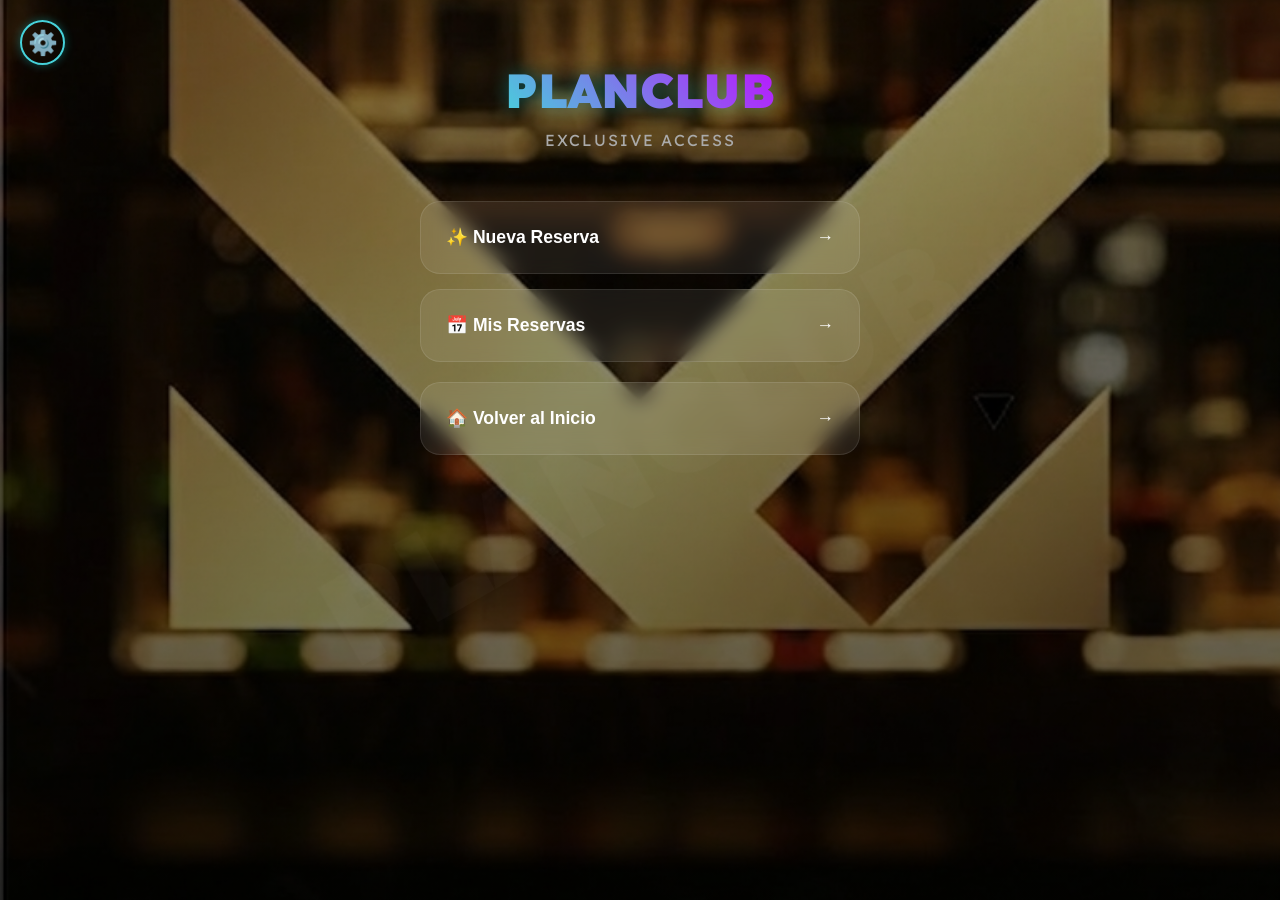
<file: index.html>
<!DOCTYPE html>
<html lang="es">
<head>
    <meta charset="UTF-8">
    <meta name="viewport" content="width=device-width, initial-scale=1.0">
    <title>PlanClub - Premium Experience</title>
    <!-- Enlace al CSS -->
    <link rel="stylesheet" href="style.css">
    <!-- Fuente Google Fonts -->
    <link href="https://fonts.googleapis.com/css2?family=Lexend:wght@300;400;900&display=swap" rel="stylesheet">
</head>
<body>
    
    <div class="watermark-bg">PLANCLUB</div>

    <div class="settings-container">
        <button class="btn-settings" onclick="toggleSettings()">⚙️</button>
        <div id="settings-menu" class="settings-menu">
            <button onclick="window.location.href='https://kenimarquines-cyber.github.io/PLAN/'">👤 Ver mi Perfil</button>
            <button onclick="window.location.href='https://duberandresurbano-tech.github.io/inicio-de-sesion/'">🚪 Cerrar Sesión</button>
        </div>
    </div>

    <div class="app-container">
        <!-- Vista Home -->
        <div id="view-home" class="view active">
            <header>
                <div class="logo">PLANCLUB</div>
                <p style="color:#aaa;letter-spacing:2px; margin-top: 10px;">EXCLUSIVE ACCESS</p>
            </header>
            <button class="menu-btn" onclick="showView('form')"><span>✨ Nueva Reserva</span><span>→</span></button>
            <button class="menu-btn" onclick="showView('list')"><span>📅 Mis Reservas</span><span>→</span></button>
            <button class="menu-btn" style="margin-top:20px;" onclick="window.location.href='https://kenimarquines-cyber.github.io/INICIO/'">
                <span>🏠 Volver al Inicio</span><span>→</span>
            </button>
        </div>

        <!-- Vista Formulario -->
        <div id="view-form" class="view">
            <button class="btn-back" onclick="showView('home')">← Volver al Inicio</button>
            <div class="card">
                <h3>Tus Datos</h3>
                <input type="text" id="nombre" placeholder="Nombre completo">
                <input type="date" id="fecha">
                <input type="number" id="personas" placeholder="Cantidad de personas">
                <button class="btn-action" onclick="confirmarDatos()">Ver Disponibilidad</button>
            </div>
        </div>

        <!-- Vista Mapa -->
        <div id="view-map" class="view">
            <button class="btn-back" onclick="showView('form')">← Editar Datos</button>
            <div style="text-align:center;"><small>Toca las mesas para seleccionar</small></div>
            <div class="plano-container"><div class="grid-layout" id="mapa-grid"></div></div>
            <div id="map-info" class="card" style="display:none;text-align:center;">
                <p id="txt-mesas" style="color:var(--neon-cyan);font-weight:bold;"></p>
                <h2 id="txt-total"></h2>
                <button class="btn-action" onclick="showView('pago')">Proceder al Pago</button>
            </div>
        </div>

        <!-- Vista Pago -->
        <div id="view-pago" class="view">
            <button class="btn-back" onclick="showView('map')">← Cambiar Mesas</button>
            <div class="card">
                <h2 style="color:var(--neon-purple);text-align:center;">Finalizar Compra</h2>
                <div id="resumen-pago" style="font-size:.9rem;border-bottom:1px solid #333;padding-bottom:15px;margin-bottom:15px;"></div>
                <p>Método de pago:</p>
                <div class="metodo-pago active" onclick="selectPay(this)"><input type="radio" name="pay" checked> 💳 Tarjeta / Débito</div>
                <div class="metodo-pago" onclick="selectPay(this)"><input type="radio" name="pay"> 📱 Nequi / Daviplata</div>
                <button class="btn-action" style="background:var(--neon-cyan);color:black;margin-top:20px;" onclick="finalizarPago()">CONFIRMAR Y PAGAR</button>
            </div>
        </div>

        <!-- Vista Lista -->
        <div id="view-list" class="view">
            <button class="btn-back" onclick="showView('home')">← Menú Principal</button>
            <div id="reserva-container"></div>
        </div>
    </div>

    <!-- Enlace al JavaScript -->
    <script src="script.js"></script>
</body>
</html>
</file>
<file: style.css>
:root {
    --neon-cyan: #46d2da;
    --neon-purple: #bc13fe;
    --dark-bg: #050505;
    --mesa-red: #ff3c3c;
    --mesa-yellow: #ffec3d;
    --mesa-orange: #ff913d;
    --mesa-blue: #3d9dff;
    --mesa-teal: #3dffec;
}

body {
    font-family: 'Lexend', sans-serif;
    margin: 0;
    color: rgb(255, 255, 255);
    display: flex;
    justify-content: center;
    background: linear-gradient(rgba(0, 0, 0, 0.37), rgba(0,0,0,0.6)), url("planclub2.png");
    background-size: cover;
    background-position: center;
    background-attachment: fixed;
    min-height: 100vh;
    overflow-x: hidden;
}

.watermark-bg {
    position: fixed;
    top: 50%;
    left: 50%;
    transform: translate(-50%,-50%) rotate(-30deg);
    font-size: 8rem;
    font-weight: 900;
    color: rgba(255,255,255,0.02);
    z-index: -1;
    pointer-events: none;
}

/* RUEDITA NEÓN */
.settings-container {
    position: fixed;
    top: 20px;
    left: 20px;
    z-index: 1000;
}

.btn-settings {
    background: rgba(0, 0, 0, 0);
    border: 2px solid var(--neon-cyan);
    color: var(--neon-cyan);
    font-size: 1.5rem;
    width: 45px;
    height: 45px;
    border-radius: 50%;
    cursor: pointer;
    backdrop-filter: blur(10px);
    display: flex;
    align-items: center;
    justify-content: center;
    transition: all 0.3s ease;
    box-shadow: 0 0 10px rgba(0, 243, 255, 0.3);
}

.btn-settings:hover { transform: rotate(90deg); box-shadow: 0 0 20px var(--neon-cyan); }

.settings-menu {
    position: absolute;
    top: 55px;
    left: 0;
    background: rgba(10, 10, 10, 0.98);
    border: 1px solid var(--neon-cyan);
    border-radius: 15px;
    width: 210px;
    display: none;
    flex-direction: column;
    box-shadow: 0 10px 30px rgba(0,0,0,0.8);
    overflow: hidden;
}

.settings-menu button {
    background: none;
    border: none;
    color: white;
    padding: 15px;
    text-align: left;
    cursor: pointer;
    font-size: 0.9rem;
    border-bottom: 1px solid #222;
    width: 100%;
}

.settings-menu button:hover { background: rgba(0, 243, 255, 0.1); color: var(--neon-cyan); }

.app-container {
    width: 100%;
    max-width: 480px;
    min-height: 100vh;
    padding: 20px;
    box-sizing: border-box;
    position: relative;
}

header { text-align: center; padding: 40px 0 20px 0; }

@keyframes flotar {
    0% { transform: translateY(0px); }
    50% { transform: translateY(-10px); }
    100% { transform: translateY(0px); }
}

.logo {
    font-size: 3rem;
    font-weight: 900;
    background: linear-gradient(45deg, var(--neon-cyan), var(--neon-purple));
    -webkit-background-clip: text;
    -webkit-text-fill-color: transparent;
    margin: 0;
    filter: drop-shadow(0 0 10px rgba(0, 243, 255, 0.3));
    display: inline-block;
    transition: transform 0.4s cubic-bezier(0.175, 0.885, 0.32, 1.275);
    cursor: default;
    animation: flotar 3s ease-in-out infinite;
}

.logo:hover { transform: scale(1.15); }

.view { display: none; }
.view.active { display: block; animation: fadeIn .4s ease; }

@keyframes fadeIn {
    from { opacity: 0; transform: translateY(15px); }
    to { opacity: 1; transform: translateY(0); }
}

.menu-btn {
    background: rgba(255, 255, 255, 0.08);
    border: 1px solid rgba(255, 255, 255, 0.1);
    color: white;
    padding: 25px;
    margin: 15px 0;
    border-radius: 20px;
    width: 100%;
    font-size: 1.1rem;
    font-weight: bold;
    cursor: pointer;
    display: flex;
    align-items: center;
    justify-content: space-between;
    transition: .3s;
    backdrop-filter: blur(10px);
}

.menu-btn:hover { border-color: var(--neon-cyan); background: rgba(255, 255, 255, 0.15); transform: translateY(-3px); }

.card {
    background: rgba(0, 0, 0, 0.85);
    padding: 25px;
    border-radius: 20px;
    border: 1px solid rgba(255, 255, 255, 0.1);
    backdrop-filter: blur(15px);
    margin-bottom: 20px;
}

input, .btn-action {
    width: 100%;
    padding: 18px;
    margin: 10px 0;
    border-radius: 14px;
    border: 1px solid #333;
    background: #0d0d0d;
    color: white;
    box-sizing: border-box;
}

.btn-action {
    background: linear-gradient(90deg, var(--neon-purple), #7a12f5);
    border: none;
    font-weight: bold;
    cursor: pointer;
    color: white;
}

.btn-back { background: none; border: none; color: var(--neon-cyan); cursor: pointer; margin-bottom: 15px; font-weight: bold; font-size: 1rem; }

.plano-container {
    margin: 20px auto;
    border: 1px solid rgba(255, 255, 255, 0.2);
    padding: 10px;
    background: rgba(0, 0, 0, 0.9);
    border-radius: 15px;
    max-width: 380px;
}

.grid-layout { display: grid; grid-template-columns: repeat(6, 1fr); grid-template-rows: repeat(8, 45px); gap: 8px; }

.dj-set { grid-row: span 2; grid-column: 3 / 5; background: #111; border: 1px solid #444; border-radius: 8px; display: flex; align-items: center; justify-content: center; font-size: .8rem; }

.mesa { border-radius: 8px; display: flex; align-items: center; justify-content: center; font-size: .7rem; font-weight: bold; color: black; cursor: pointer; transition: .2s; }

.mesa.selected { transform: scale(1.15); box-shadow: 0 0 15px white; border: 2px solid white; z-index: 5; }

.m-r { background: var(--mesa-red); }
.m-y { background: var(--mesa-yellow); }
.m-o { background: var(--mesa-orange); }
.m-b { background: var(--mesa-blue); }
.m-t { background: var(--mesa-teal); }

.metodo-pago { background: #0d0d0d; border: 1px solid #333; padding: 18px; border-radius: 15px; margin: 12px 0; display: flex; align-items: center; cursor: pointer; }
.metodo-pago.active { border-color: var(--neon-cyan); background: rgba(0, 243, 255, 0.05); }
/* Mesa ocupada: gris oscuro, sin brillo y con cursor de prohibido */
.mesa.ocupada {
    background-color: #222 !important;
    color: #555 !important;
    border: 1px solid #333 !important;
    box-shadow: none !important;
    cursor: not-allowed !important;
    opacity: 0.6;
}

/* Mesa que tú estás tocando ahorita: neón brillante */
.mesa.selected {
    background-color: var(--neon-cyan) !important;
    color: #000 !important;
    box-shadow: 0 0 15px var(--neon-cyan), 0 0 30px var(--neon-cyan);
    transform: scale(1.05);
    border: 2px solid white !important;
}

/* Para que las transiciones de color se vean suaves */
.mesa {
    transition: all 0.2s ease-in-out;
}
</file>
